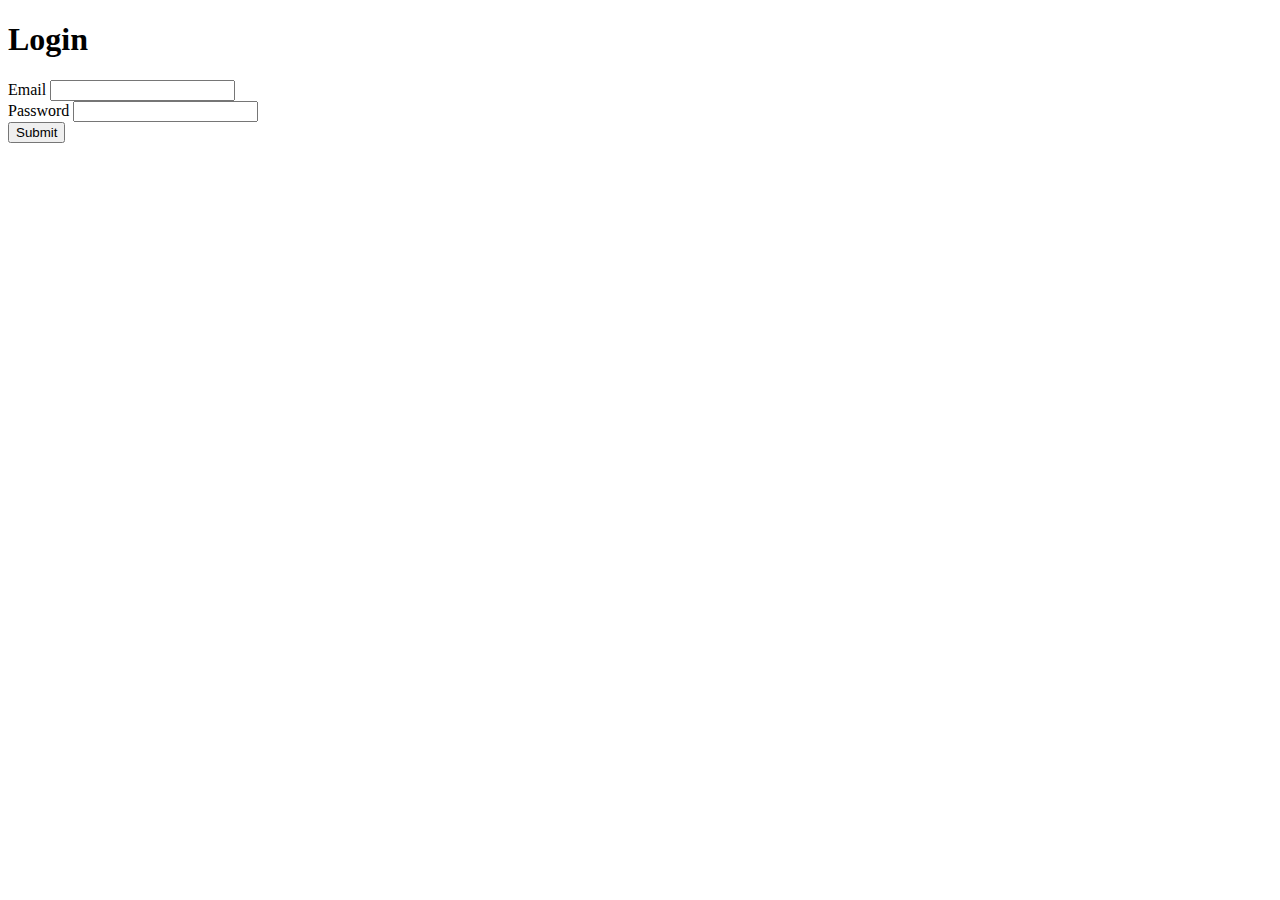
<file: DemoProject/src/main/resources/templates/Login.html>
<!DOCTYPE html>
<html>
<head>
<meta charset="UTF-8">
<title>Login Page</title>
</head>
<body>
	<h1>Login</h1>
	
	<form action="/processform">
		<label for="email">Email</label>
		<input name="email" type="email"><br>
	
		<label for="password">Password</label>
		<input name="password" type="password"><br>
    	<button type="button">Submit</button>
	
	</form>
	
</body>
</html>
</file>
